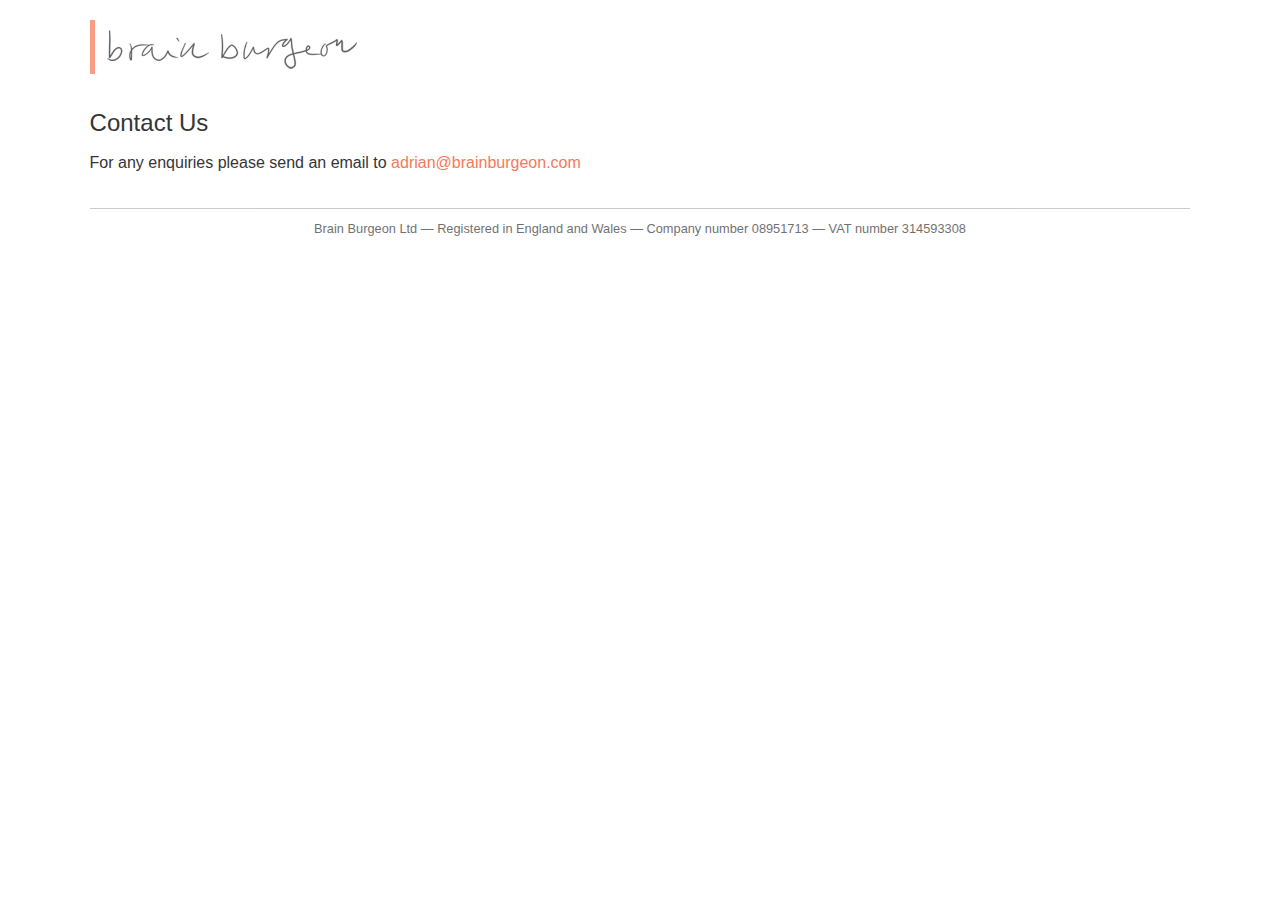
<file: index.html>
<!DOCTYPE html>
<html lang="en">
<head>
    <meta charset="UTF-8">
    <meta name="viewport" content="width=device-width, initial-scale=1.0">
    <meta http-equiv="X-UA-Compatible" content="ie=edge">
    <meta name="format-detection" content="telephone=no">
    <title>Brain Burgeon Ltd</title>
    <style>
        html, body {
            margin: 0;
            padding: 0;
            width: 100%;
            font-family: -apple-system, BlinkMacSystemFont, 'Segoe UI', Roboto, Oxygen, Ubuntu, Cantarell, 'Open Sans', 'Helvetica Neue', sans-serif;
            font-size: 16px;
            font-weight: 300;
            text-rendering: optimizeLegibility;
            color: #353535;
            line-height: 1.2em;
        }
        .container {
            width: 86%;
            margin: 20px auto 0;
        }
        .header {
            border-left: 5px solid #f99d85;
            padding-top: 10px;
            padding-left: 12px;
        }
        .header .company-logo {
            width: 250px;
        }
        .main-content {
            margin: 10px 0;
            padding: 10px 0;
        }
        .footer {
            border-top: 1px solid #b5b5b5;
            margin: 10px 0;
            padding: 10px 0;
            font-size: .8em;
            text-align: center;
            cursor: default;
            opacity: .7;
        }

        a {
            color: #f87858;
            text-decoration: none;
            transition: .2s ease;
        }
        a:hover {
            color: white;
            background-color: #f87858;
            text-decoration: none;
        }
        b {
            font-weight: 600;
        }
        h1, h2 {
            font-family: Open Sans,sans-serif;
            font-weight: 400;
        }
        section:not(:last-child) {
            margin-bottom: 50px;
        }
        .announcement {
            background: #f87858;
            color: white;
            padding: 16px;
            font-size: 1.2em;
            text-align: center;
            line-height: 1.4em;
        }
        .announcement a {
            color: white;
            text-decoration: underline;
        }
    </style>
</head>
<body>

    <div class="container">
        <header class="header">
            <img src="logo-tiny.png" alt="Brain Burgeon Logo" class="company-logo">
        </header>

        <main class="main-content">

            <!--<section class="announcement">
                <h3>Some fraudulent websites are claiming to be operated/owned by our company. THIS IS NOT TRUE!</h3>
                <p>If you visited this page because you had a bad online shopping experience, please fill out <a href="https://docs.google.com/forms/d/e/1FAIpQLSeApU2osmUgXdGQrGgrQhV1MHqEH5BfDHWdIB6ltju7awyAvg/viewform" target="_blank" rel="nofollow">this form</a>. It will help us to track down the scammers!<p>
            </section>-->

            <section>
                <h2>Contact Us</h2>
                <p>For any enquiries please send an email to <a href="mailto:adrian@brainburgeon.com">adrian@brainburgeon.com</a></p>
            </section>
        </main>

        <footer class="footer">
            Brain Burgeon Ltd &mdash; Registered in England and Wales &mdash; Company number 08951713 &mdash; VAT number 314593308
        </footer>
    </div>
    
</body>
</html>
</file>
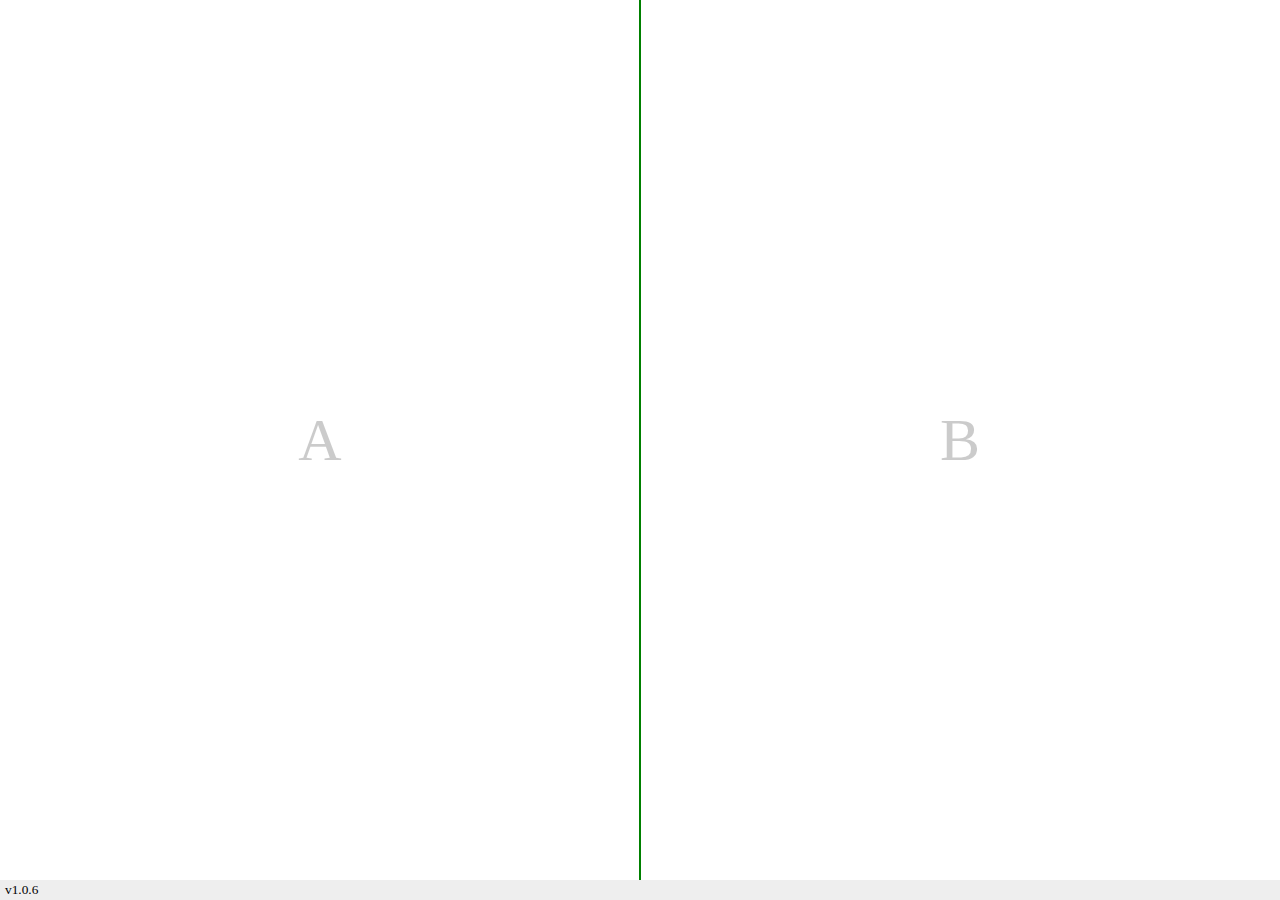
<file: diffy/index.html>
<!DOCTYPE html>
<html lang="en">
<head>
  <meta charset="UTF-8">
  <meta http-equiv="X-UA-Compatible" content="IE=edge">
  <meta name="viewport" content="width=device-width, initial-scale=1.0">
  <title>diffy</title>
  <style>[v-cloak] { display: none; }</style>
  <script type="text/javascript" src="./js/xlsx.core.min.js" async></script>
  <script type="text/javascript" src="./js/vue.global.prod.js" async></script>
</head>
<body>

  <div id="app">
    <div v-if="!loaded">Loading...</div>

    <main v-if="files.A.selectedCell && files.B.selectedCell">
      <Diff :file_a="files.A" :file_b="files.B"></Diff>
    </main>
    <main v-else v-cloak>
      <Excel label="A"></Excel>
      <Excel label="B"></Excel>
    </main>

    <footer v-cloak>
      <small>v{{version}}</small>
    </footer>
  </div>

  <script>
    window.config = {
      version: '1.0.6'
    }
    window.onload = function() {
      var link = document.createElement('link')
      link.href = './styles.css?c=' + window.config.version
      link.rel = 'stylesheet'
      document.head.appendChild(link)
      
      var script = document.createElement('script')
      script.src = './js/app.js?c=' + window.config.version
      script.type = 'text/javascript'
      document.head.appendChild(script)
    }
  </script>
  
</body>
</html>
</file>
